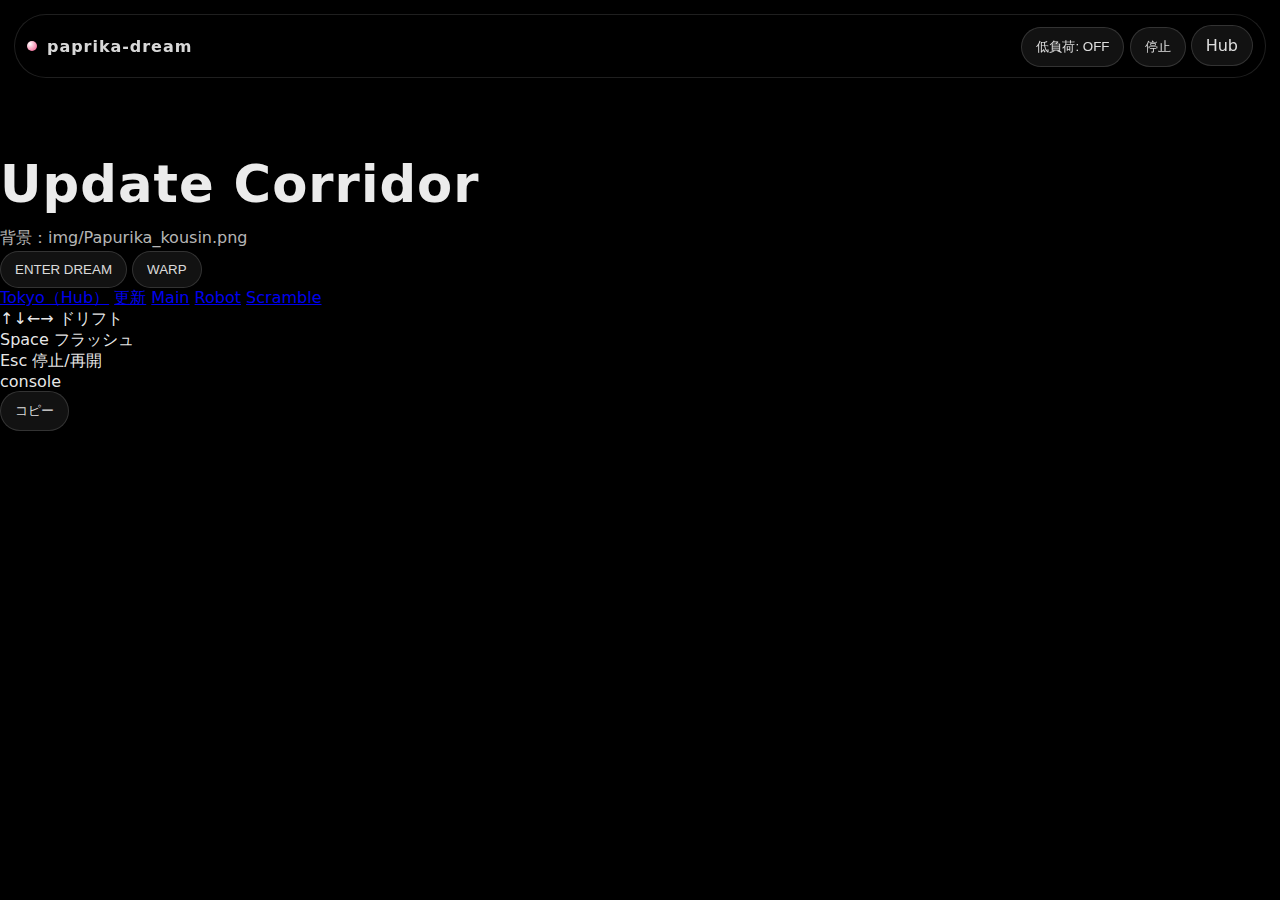
<file: kousin.html>
<!doctype html>
<html lang="ja">
<head>
  <meta charset="utf-8" />
  <meta name="viewport" content="width=device-width, initial-scale=1" />
  <title>paprika-dream｜Update Corridor</title>
  <meta name="description" content="背景：img/Papurika_kousin.png" />
  <link rel="stylesheet" href="style.css" />
  <script defer src="app.js"></script>
</head>
<body class="bg-kousin">
  <canvas id="dream" aria-hidden="true"></canvas>
  <div class="noise" aria-hidden="true"></div>

  <header class="topbar">
    <div class="brand">
      <span class="dot" aria-hidden="true"></span>
      <span class="name">paprika-dream</span>
    </div>

    <div class="controls">
      <button id="btnLow" class="btn" type="button" aria-pressed="false">低負荷: OFF</button>
      <button id="btnPause" class="btn" type="button" aria-pressed="false">停止</button>
      <a class="btn ghost" href="index.html">Hub</a>
    </div>
  </header>

  <main class="wrap">
    <section class="card hero">
      <h1 class="h1">Update Corridor</h1>
      <p class="sub">背景：img/Papurika_kousin.png</p>

      <div class="btnrow">
        <button id="btnStart" class="btn primary" type="button">ENTER DREAM</button>
        <button id="btnWarp" class="btn" type="button" disabled>WARP</button>
      </div>

      <div class="scenes" aria-label="scenes">
        <a class="pill" href="index.html">Tokyo（Hub）</a>
        <a class="pill" href="kousin.html">更新</a>
        <a class="pill" href="paprika-main.html">Main</a>
        <a class="pill" href="robot.html">Robot</a>
        <a class="pill" href="scramble.html">Scramble</a>
      </div>

      <div class="tips">
        <div class="tip"><span class="k">↑↓←→</span> ドリフト</div>
        <div class="tip"><span class="k">Space</span> フラッシュ</div>
        <div class="tip"><span class="k">Esc</span> 停止/再開</div>
      </div>
    </section>

    <section class="card log">
      <div class="logHead">
        <div class="tag">console</div>
        <button id="btnCopy" class="btn mini" type="button">コピー</button>
      </div>
      <pre id="console" class="console" aria-live="polite"></pre>
    </section>
  </main>

  <div class="vignette" aria-hidden="true"></div>
</body>
</html>
</file>
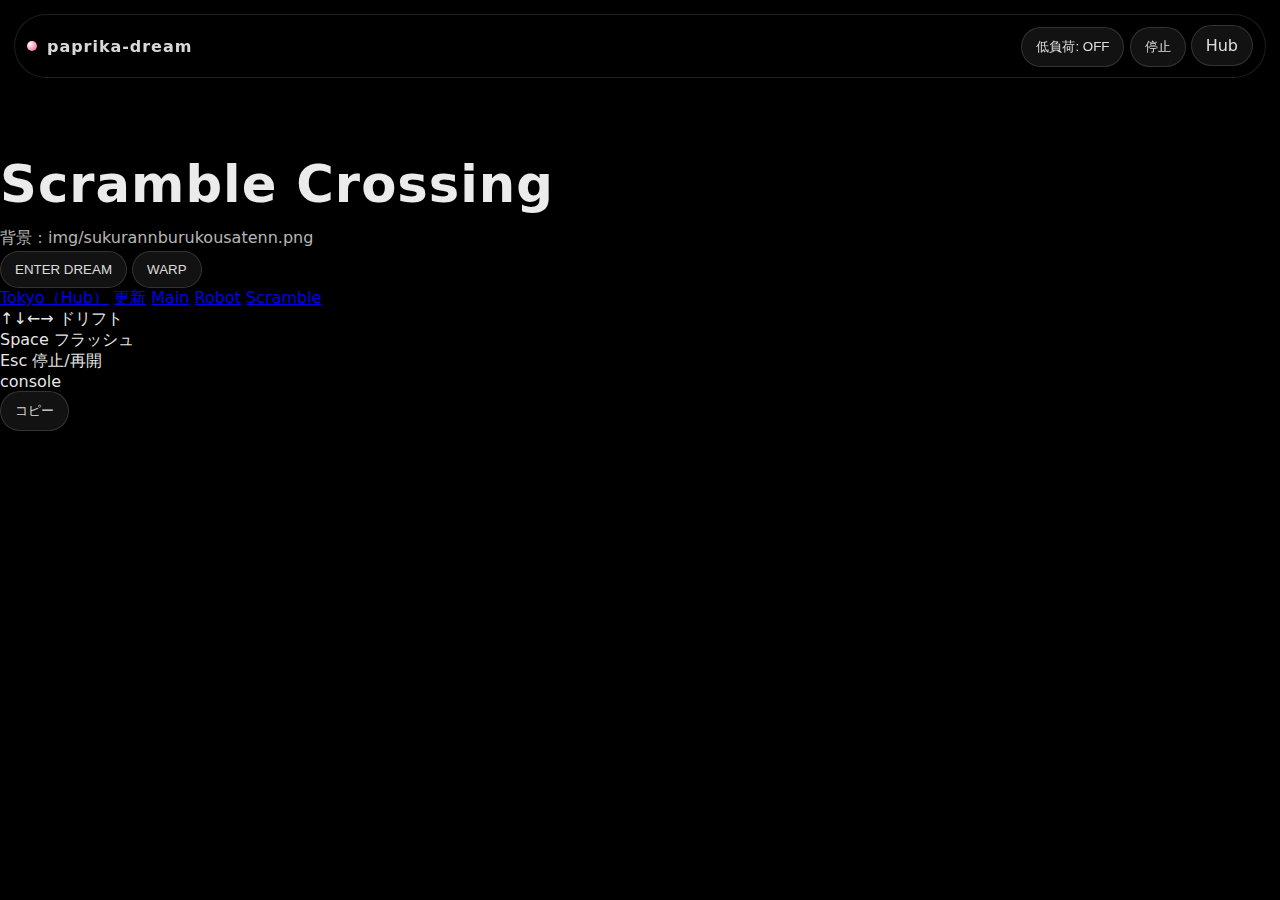
<file: scramble.html>
<!doctype html>
<html lang="ja">
<head>
  <meta charset="utf-8" />
  <meta name="viewport" content="width=device-width, initial-scale=1" />
  <title>paprika-dream｜Scramble Crossing</title>
  <meta name="description" content="背景：img/sukurannburukousatenn.png" />
  <link rel="stylesheet" href="style.css" />
  <script defer src="app.js"></script>
</head>
<body class="bg-scramble">
  <canvas id="dream" aria-hidden="true"></canvas>
  <div class="noise" aria-hidden="true"></div>

  <header class="topbar">
    <div class="brand">
      <span class="dot" aria-hidden="true"></span>
      <span class="name">paprika-dream</span>
    </div>

    <div class="controls">
      <button id="btnLow" class="btn" type="button" aria-pressed="false">低負荷: OFF</button>
      <button id="btnPause" class="btn" type="button" aria-pressed="false">停止</button>
      <a class="btn ghost" href="index.html">Hub</a>
    </div>
  </header>

  <main class="wrap">
    <section class="card hero">
      <h1 class="h1">Scramble Crossing</h1>
      <p class="sub">背景：img/sukurannburukousatenn.png</p>

      <div class="btnrow">
        <button id="btnStart" class="btn primary" type="button">ENTER DREAM</button>
        <button id="btnWarp" class="btn" type="button" disabled>WARP</button>
      </div>

      <div class="scenes" aria-label="scenes">
        <a class="pill" href="index.html">Tokyo（Hub）</a>
        <a class="pill" href="kousin.html">更新</a>
        <a class="pill" href="paprika-main.html">Main</a>
        <a class="pill" href="robot.html">Robot</a>
        <a class="pill" href="scramble.html">Scramble</a>
      </div>

      <div class="tips">
        <div class="tip"><span class="k">↑↓←→</span> ドリフト</div>
        <div class="tip"><span class="k">Space</span> フラッシュ</div>
        <div class="tip"><span class="k">Esc</span> 停止/再開</div>
      </div>
    </section>

    <section class="card log">
      <div class="logHead">
        <div class="tag">console</div>
        <button id="btnCopy" class="btn mini" type="button">コピー</button>
      </div>
      <pre id="console" class="console" aria-live="polite"></pre>
    </section>
  </main>

  <div class="vignette" aria-hidden="true"></div>
</body>
</html>
</file>
<file: style.css>
/* paprika-dream: scroll background switcher (no EnterDream) */

:root{
  --fg: rgba(255,255,255,.92);
  --muted: rgba(255,255,255,.72);
  --line: rgba(255,255,255,.12);
  --panel: rgba(0,0,0,.40);
  --panel2: rgba(0,0,0,.26);
  --r: 22px;
}

*{ box-sizing:border-box }
html,body{ height:100% }

body{
  margin:0;
  color:var(--fg);
  font-family: ui-sans-serif, system-ui, -apple-system, Segoe UI, Roboto, "Hiragino Kaku Gothic ProN", "Yu Gothic", "Noto Sans JP", sans-serif;
  background:#000;
  overflow-x:hidden;
}

/* Fixed background layers */
.bgLayer{
  position:fixed;
  inset:0;
  background-position:center;
  background-size:cover;
  background-repeat:no-repeat;
  opacity:0;
  transition: opacity 520ms ease;
  will-change: opacity;
  pointer-events:none;
}
.bgLayer.on{ opacity:1; }

/* Subtle readability overlay (does NOT hide the image) */
.bgLayer::after{
  content:"";
  position:absolute;
  inset:0;
  background: radial-gradient(900px 520px at 30% 22%, rgba(0,0,0,.18), transparent 55%),
              linear-gradient(180deg, rgba(0,0,0,.20), rgba(0,0,0,.35));
}

/* Topbar */
.topbar{
  position:fixed;
  z-index:10;
  top:14px;
  left:14px;
  right:14px;
  display:flex;
  align-items:center;
  justify-content:space-between;
  gap:12px;
  padding:10px 12px;
  border:1px solid var(--line);
  border-radius: 999px;
  background: rgba(0,0,0,.35);
  backdrop-filter: blur(8px);
}

.brand{ display:flex; align-items:center; gap:10px }
.dot{
  width:10px; height:10px; border-radius:50%;
  background: radial-gradient(circle at 30% 30%, #fff, rgba(255,80,140,.95));
}
.name{ letter-spacing:.06em; opacity:.92; font-weight:650 }

.nav{ display:flex; gap:10px; align-items:center; flex-wrap:wrap; justify-content:flex-end }
.navlink{
  text-decoration:none;
  color: rgba(255,255,255,.82);
  border:1px solid rgba(255,255,255,.12);
  background: rgba(255,255,255,.06);
  border-radius: 999px;
  padding: 8px 12px;
  font-size: 13px;
  transition: transform .12s ease, border-color .12s ease, background .12s ease;
}
.navlink:hover{ transform: translateY(-1px); border-color: rgba(255,255,255,.20); background: rgba(255,255,255,.08); }
.navlink:active{ transform: translateY(0px) scale(.99); }
.navlink.ghost{ background: transparent; }

/* Scroll stack */
.stack{
  position:relative;
  z-index:2;
  padding-top: 86px; /* topbar space */
}

.scene{
  min-height: 110vh;
  display:flex;
  align-items:center;
  justify-content:center;
  padding: 56px 16px;
}

.panel{
  width: min(920px, 100%);
  border:1px solid rgba(255,255,255,.14);
  background: linear-gradient(180deg, var(--panel), var(--panel2));
  border-radius: var(--r);
  padding: 22px 22px 18px;
  box-shadow: 0 22px 80px rgba(0,0,0,.45);
}

.h1{
  margin:0 0 10px;
  font-size: clamp(30px, 4vw, 52px);
  letter-spacing: .02em;
}
.h2{
  margin:0 0 10px;
  font-size: clamp(22px, 3vw, 34px);
  letter-spacing: .02em;
}
.sub{ margin:0; color:var(--muted); line-height:1.7 }
.note{ margin: 10px 0 0; color: rgba(255,255,255,.58); font-size: 13px; line-height:1.7 }

code{
  font-family: ui-monospace, SFMono-Regular, Menlo, Consolas, "Noto Sans Mono CJK JP", monospace;
  font-size: .95em;
  padding: .05em .35em;
  border-radius: 10px;
  border:1px solid rgba(255,255,255,.12);
  background: rgba(0,0,0,.22);
}

.foot{ margin-top: 14px; }
.btn{
  display:inline-flex;
  align-items:center;
  justify-content:center;
  text-decoration:none;
  color: rgba(255,255,255,.86);
  border:1px solid rgba(255,255,255,.14);
  background: rgba(255,255,255,.07);
  border-radius: 999px;
  padding: 10px 14px;
}
.btn:hover{ border-color: rgba(255,255,255,.22); }

.footer{
  position:relative;
  z-index:2;
  padding: 22px 16px 28px;
  text-align:center;
  color: rgba(255,255,255,.55);
}

/* Reduced motion */
@media (prefers-reduced-motion: reduce){
  .bgLayer{ transition:none }
  .navlink{ transition:none }
  .topbar{ backdrop-filter:none }
}
</file>
